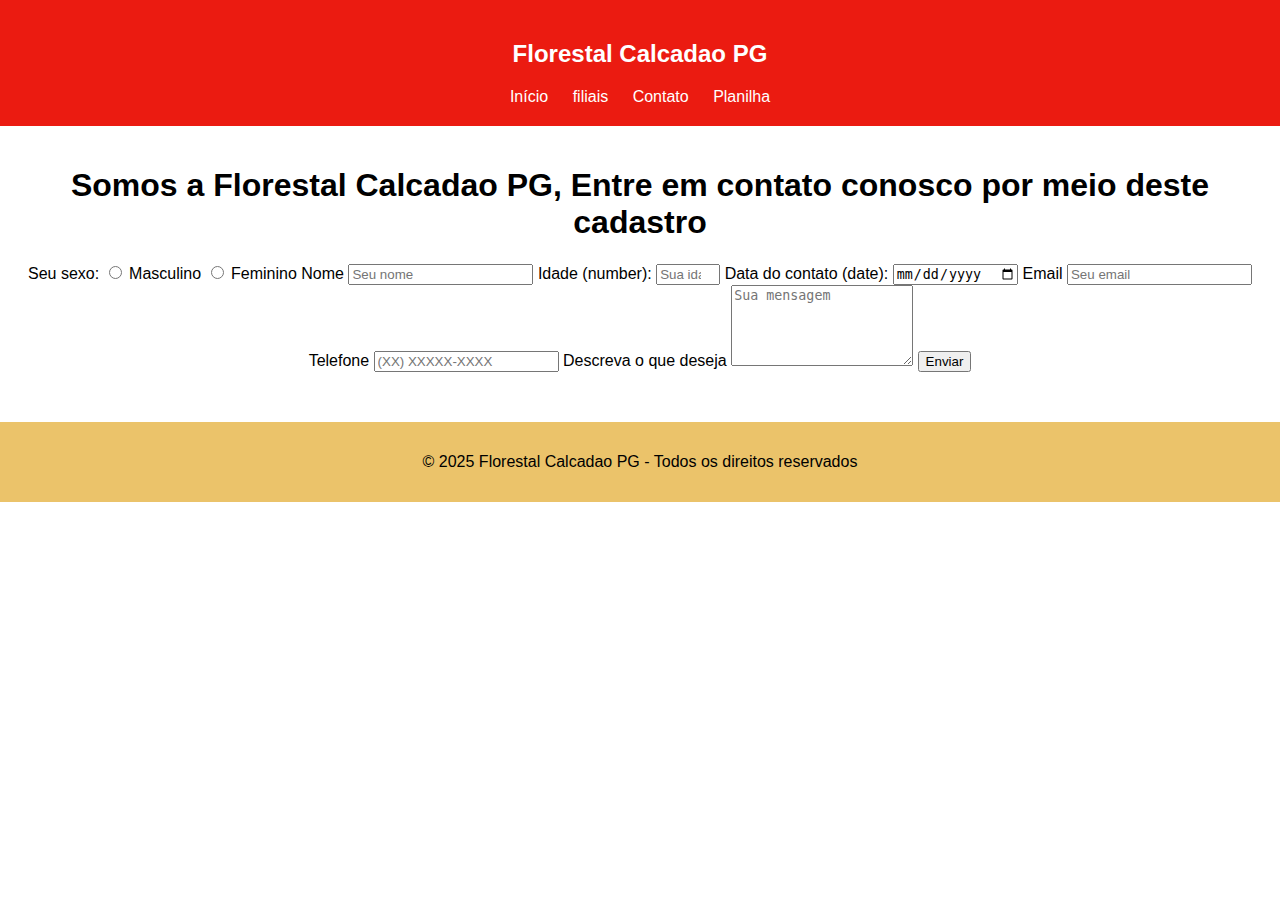
<file: contato.html>
<!DOCTYPE html>
<html lang="pt-BR">
<head>
  <meta charset="UTF-8">
  <meta name="viewport" content="width=device-width, initial-scale=1">
  <title>Contato – Florestal Calcadao PG</title>
  <link rel="stylesheet" href="style.css">
</head>
<body>
  <header>
    <h2>Florestal Calcadao PG</h2>
    <nav>
      <a href="index.html">Início</a>
      <a href="filiais.html">filiais</a>
      <a href="contato.html">Contato</a>
      <a href="planilha.html">Planilha</a>
    </nav>
  </header>

  <main>
    <h1>Somos a Florestal Calcadao PG, Entre em contato conosco por meio deste cadastro</h1>
    <form class="contato-form" action="https://script.google.com/macros/s/AKfycbzVWGUKY51nXtNiXEeAt5aDs0pNMOtokqbXnxknV2CXWDvLMsy5HGfvfCNvvroiK6FG8Q/exec" method="POST">

      <label>Seu sexo:</label>
<input type="radio" id="masc" name="sexo" value="Masculino">
<label for="masc">Masculino</label>
<input type="radio" id="fem" name="sexo" value="Feminino">
<label for="fem">Feminino</label>

      <label for="nome">Nome</label>
      <input type="text" id="nome" name="nome" placeholder="Seu nome">

      <label for="idade">Idade (number):</label>
<input type="number" id="idade" name="idade" min="1" max="120" placeholder="Sua idade">

<label for="data">Data do contato (date):</label>
<input type="date" id="data" name="data">

      <label for="email">Email</label>
      <input type="email" id="email" name="email" placeholder="Seu email">
      
        <label for="telefone">Telefone</label>
<input
  type="tel"
  id="telefone"
  name="telefone"
  placeholder="(XX) XXXXX-XXXX"
  pattern="\(\d{2}\)\s?\d{4,5}-\d{4}"
  required
>

      <label for="mensagem">Descreva o que deseja</label>
      <textarea id="mensagem" name="mensagem" rows="5" placeholder="Sua mensagem"></textarea>

      <button type="submit">Enviar</button>
    </form>
  </main>

  <footer>
    <p>&copy; 2025 Florestal Calcadao PG - Todos os direitos reservados</p>
  </footer>
</body>
</html>
</file>
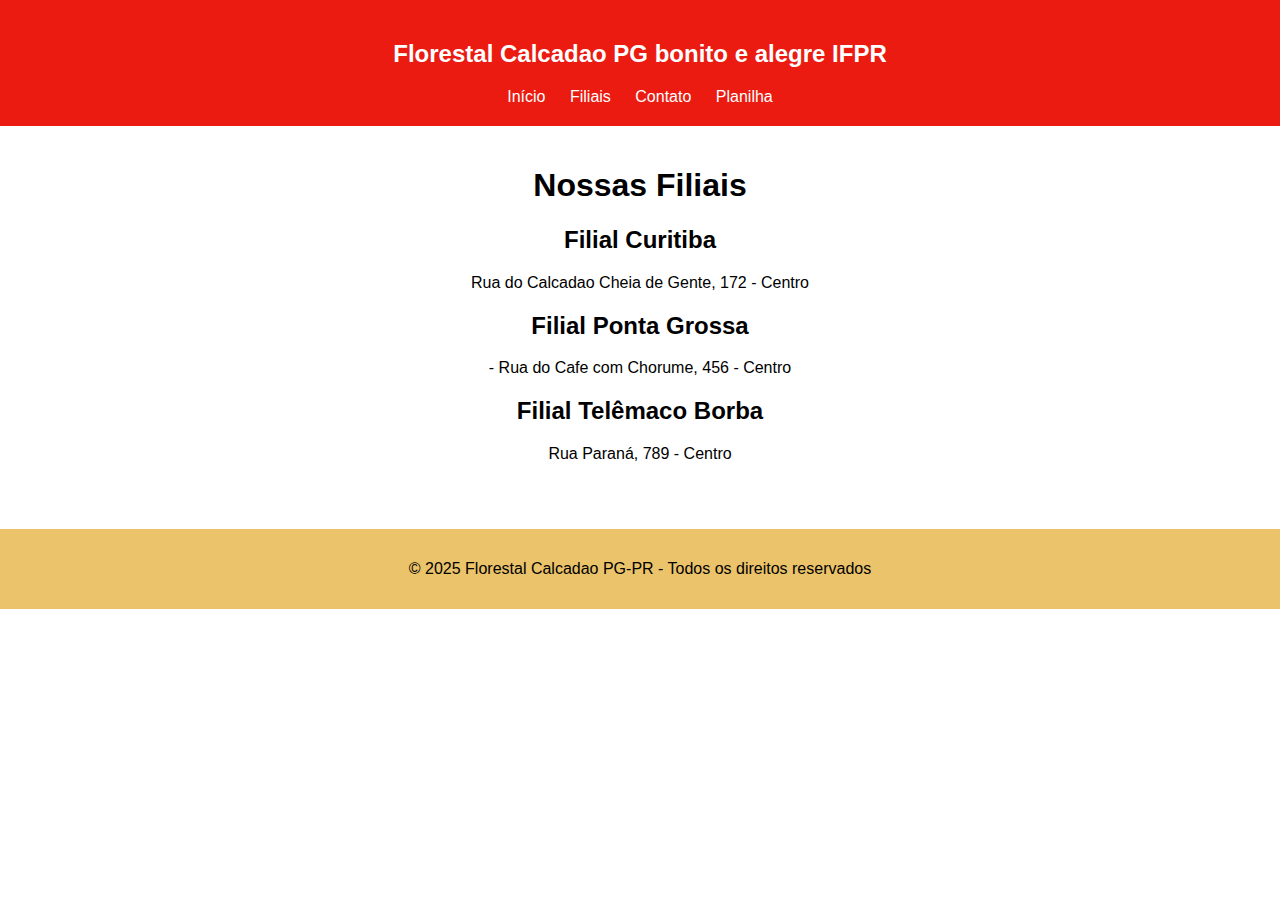
<file: filiais.html>
<!DOCTYPE html>
<html lang="pt-BR">

<head>
    <meta charset="UTF-8">
    <meta name="viewport" content="width=device-width, initial-scale=1.0">
    <title>Florestal PG PR - Filiais</title>
    <link rel="stylesheet" href="style.css">
</head>

<body>

    <!-- Cabeçalho -->
    <header>
        <h2>Florestal Calcadao PG bonito e alegre IFPR</h2>
        <nav>
            <a href="index.html">Início</a>
            <a href="filiais.html">Filiais</a>
            <a href="contato.html">Contato</a>
            <a href="planilha.html">Planilha</a>
        </nav>
    </header>

    <!-- Conteúdo principal -->
    <main>
        <h1>Nossas Filiais</h1>
        <div class="filiais">
            <div class="filial">
                <h2>Filial Curitiba</h2>
                <p>Rua do Calcadao Cheia de Gente, 172 - Centro</p>
            </div>
            <div class="filial">
                <h2>Filial Ponta Grossa</h2>
                <p>- Rua do Cafe com Chorume, 456 - Centro</p>
            </div>
            <div class="filial">
                <h2>Filial Telêmaco Borba</h2>
                <p>Rua Paraná, 789 - Centro</p>
            </div>
        </div>
    </main>

    <!-- Rodapé -->
    <footer>
        <p>&copy; 2025 Florestal Calcadao PG-PR - Todos os direitos reservados</p>
    </footer>

</body>

</html>
</file>
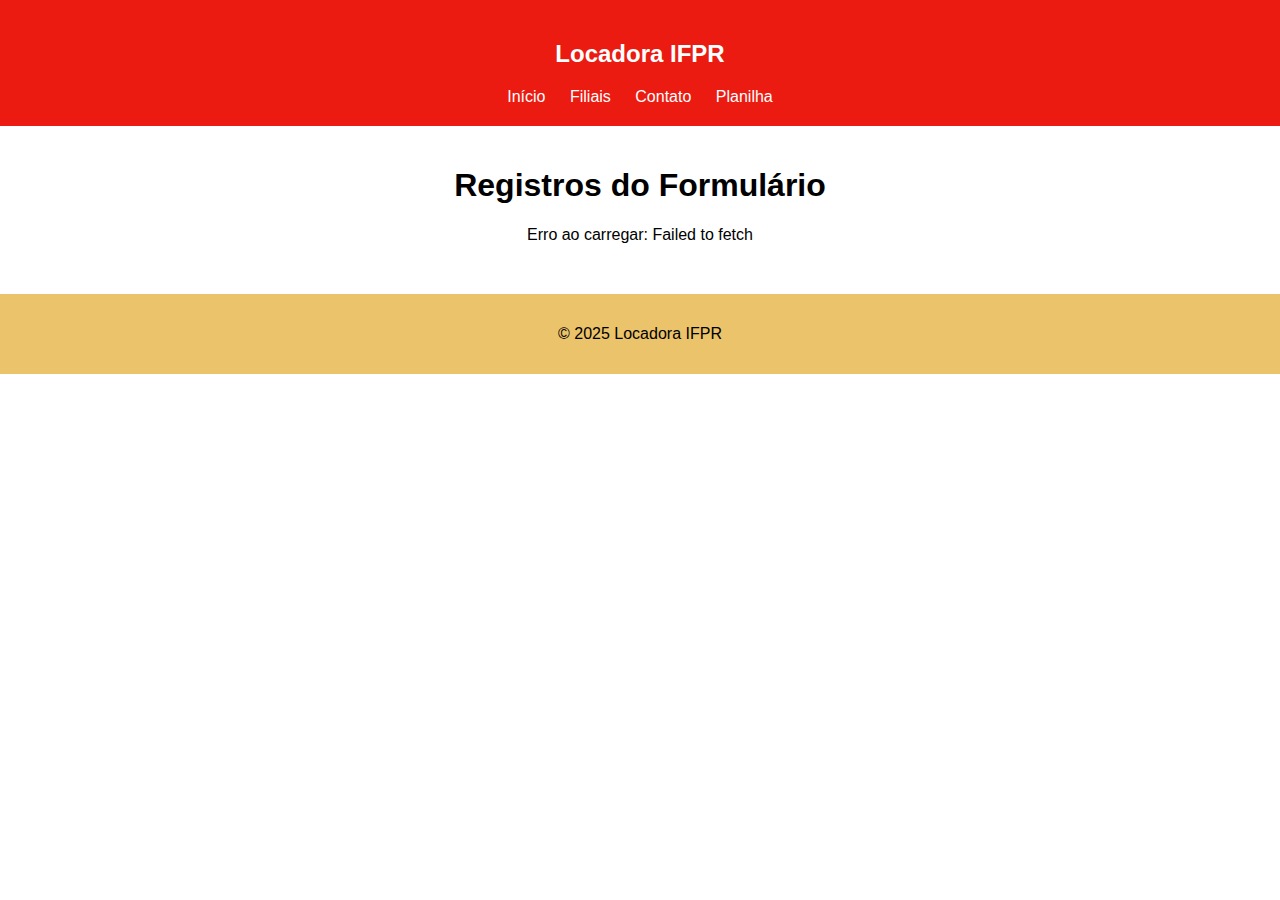
<file: planilha.html>
<!DOCTYPE html>
<html lang="pt-BR">

<head>
    <meta charset="utf-8">
    <meta name="viewport" content="width=device-width,initial-scale=1">
    <title>Registros da Planilha</title>
    <link rel="stylesheet" href="style.css">
</head>

<body>
    <header>
        <h2>Locadora IFPR</h2>
        <nav>
            <a href="index.html">Início</a>
            <a href="filiais.html">Filiais</a>
            <a href="contato.html">Contato</a>
            <a href="planilha.html" aria-current="page">Planilha</a>
        </nav>
    </header>

    <main>
        <h1>Registros do Formulário</h1>
        <div id="mensagem" class="info-msg">Carregando...</div>
        <div class="table-wrap" id="table-wrap"></div>
    </main>

    <footer>
        <p>&copy; 2025 Locadora IFPR</p>
    </footer>

    <script>
        const SCRIPT_URL = "https://script.google.com/macros/s/AKfycbycn4qVym04TElMRjo7DCn4V5MWnTCW1mjQRZTNJW0AlGSUf4HAj3zfcXQSmL0iWf6vbQ/exec"; // substitua pela sua URL

        async function carregar() {
            const msg = document.getElementById('mensagem');
            const wrap = document.getElementById('table-wrap');
            msg.textContent = 'Carregando dados...';
            wrap.innerHTML = '';

            try {
                const res = await fetch(SCRIPT_URL);
                const dados = await res.json();

                if (!dados.length) {
                    msg.textContent = 'Nenhum registro encontrado.';
                    return;
                }

                msg.textContent = '';
                const table = document.createElement('table');
                table.className = 'dados-planilha';

                const thead = document.createElement('thead');
                const trh = document.createElement('tr');
                Object.keys(dados[0]).forEach(h => {
                    const th = document.createElement('th');
                    th.textContent = h;
                    trh.appendChild(th);
                });
                thead.appendChild(trh);
                table.appendChild(thead);

                const tbody = document.createElement('tbody');
                dados.forEach(obj => {
                    const tr = document.createElement('tr');
                    Object.values(obj).forEach(v => {
                        const td = document.createElement('td');
                        td.textContent = v;
                        tr.appendChild(td);
                    });
                    tbody.appendChild(tr);
                });
                table.appendChild(tbody);
                wrap.appendChild(table);
            } catch (err) {
                msg.textContent = 'Erro ao carregar: ' + err.message;
            }
        }

        carregar();
    </script>
</body>

</html>
</file>
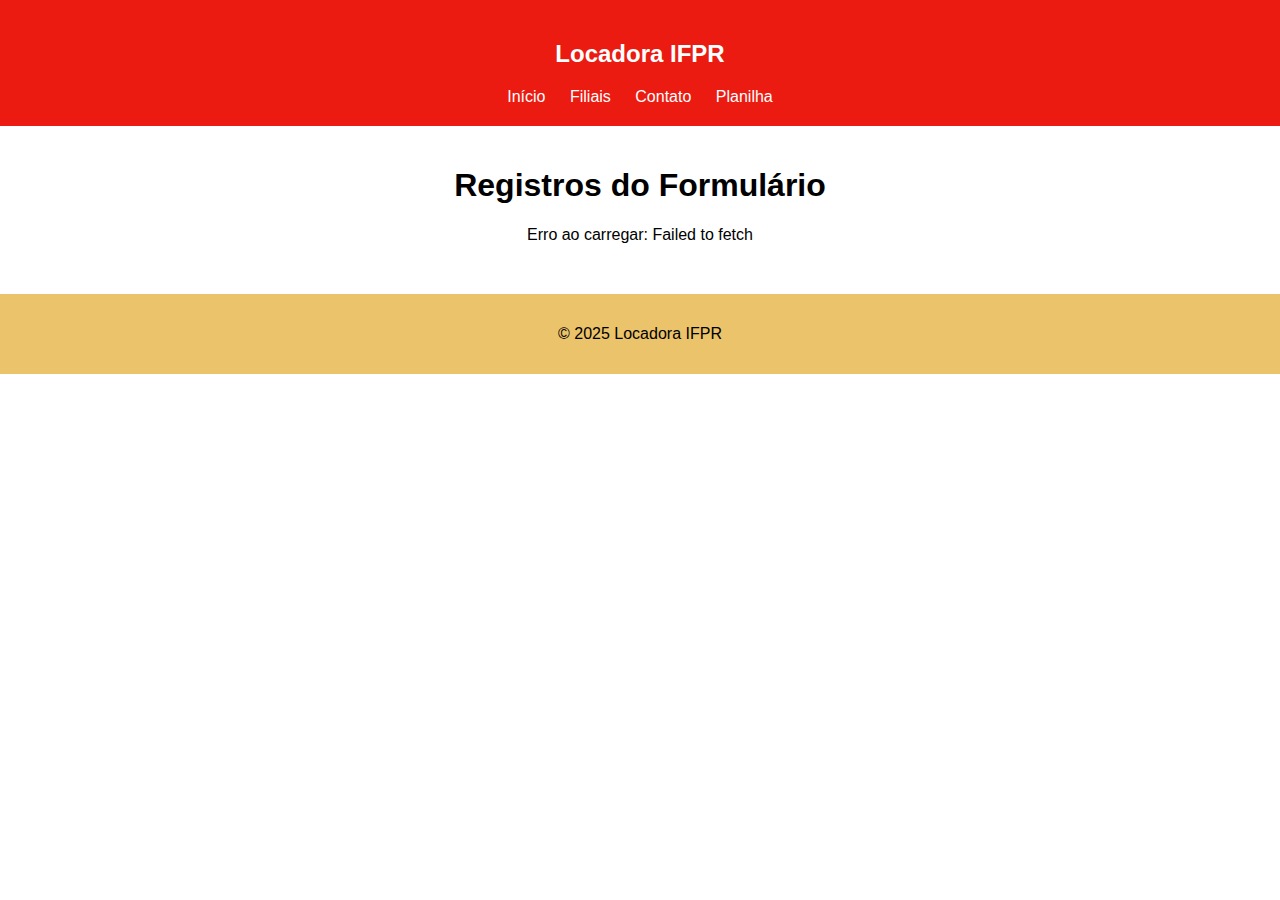
<file: planilhas.html>
<!DOCTYPE html>
<html lang="pt-BR">

<head>
    <meta charset="utf-8">
    <meta name="viewport" content="width=device-width,initial-scale=1">
    <title>Registros da Planilha</title>
    <link rel="stylesheet" href="style.css">
</head>

<body>
    <header>
        <h2>Locadora IFPR</h2>
        <nav>
            <a href="index.html">Início</a>
            <a href="filiais.html">Filiais</a>
            <a href="contato.html">Contato</a>
            <a href="planilha.html" aria-current="page">Planilha</a>
        </nav>
    </header>

    <main>
        <h1>Registros do Formulário</h1>
        <div id="mensagem" class="info-msg">Carregando...</div>
        <div class="table-wrap" id="table-wrap"></div>
    </main>

    <footer>
        <p>&copy; 2025 Locadora IFPR</p>
    </footer>

    <script>
        const SCRIPT_URL = "https://script.google.com/macros/s/AKfycbz4yEpi6O5rqC0bqg2Fd45Wq21M9t5bmRy2nivUThSusjt1kjZrDe3HTndiB1jKwcm6ew/exec"; 

        async function carregar() {
            const msg = document.getElementById('mensagem');
            const wrap = document.getElementById('table-wrap');
            msg.textContent = 'Carregando dados...';
            wrap.innerHTML = '';

            try {
                const res = await fetch(SCRIPT_URL);
                const dados = await res.json();

                if (!dados.length) {
                    msg.textContent = 'Nenhum registro encontrado.';
                    return;
                }

                msg.textContent = '';
                const table = document.createElement('table');
                table.className = 'dados-planilha';

                const thead = document.createElement('thead');
                const trh = document.createElement('tr');
                Object.keys(dados[0]).forEach(h => {
                    const th = document.createElement('th');
                    th.textContent = h;
                    trh.appendChild(th);
                });
                thead.appendChild(trh);
                table.appendChild(thead);

                const tbody = document.createElement('tbody');
                dados.forEach(obj => {
                    const tr = document.createElement('tr');
                    Object.values(obj).forEach(v => {
                        const td = document.createElement('td');
                        td.textContent = v;
                        tr.appendChild(td);
                    });
                    tbody.appendChild(tr);
                });
                table.appendChild(tbody);
                wrap.appendChild(table);
            } catch (err) {
                msg.textContent = 'Erro ao carregar: ' + err.message;
            }
        }

        carregar();
    </script>
</body>

</html>
</file>
<file: style.css>
body {
    font-family: Arial, sans-serif;
    margin: 0;
    padding: 0;
    text-align: center;
}

header {
    background-color: #EB1B11;
    color: white;
    padding: 20px;
}

header nav a {
    color: white;
    margin: 0 10px;
    text-decoration: none;
}

main {
    padding: 20px;
}

footer {
    background-color: #EBC36A;
    padding: 15px;
    margin-top: 30px;
}

.carros {
    display: flex;
    justify-content: center;
    flex-wrap: wrap;
    gap: 20px;
    margin-top: 20px;
}

.carros img {
    width: 200px;
    border-radius: 8px;
    box-shadow: 0 2px 6px rgba(0,0,0,0.2);
}
</file>
